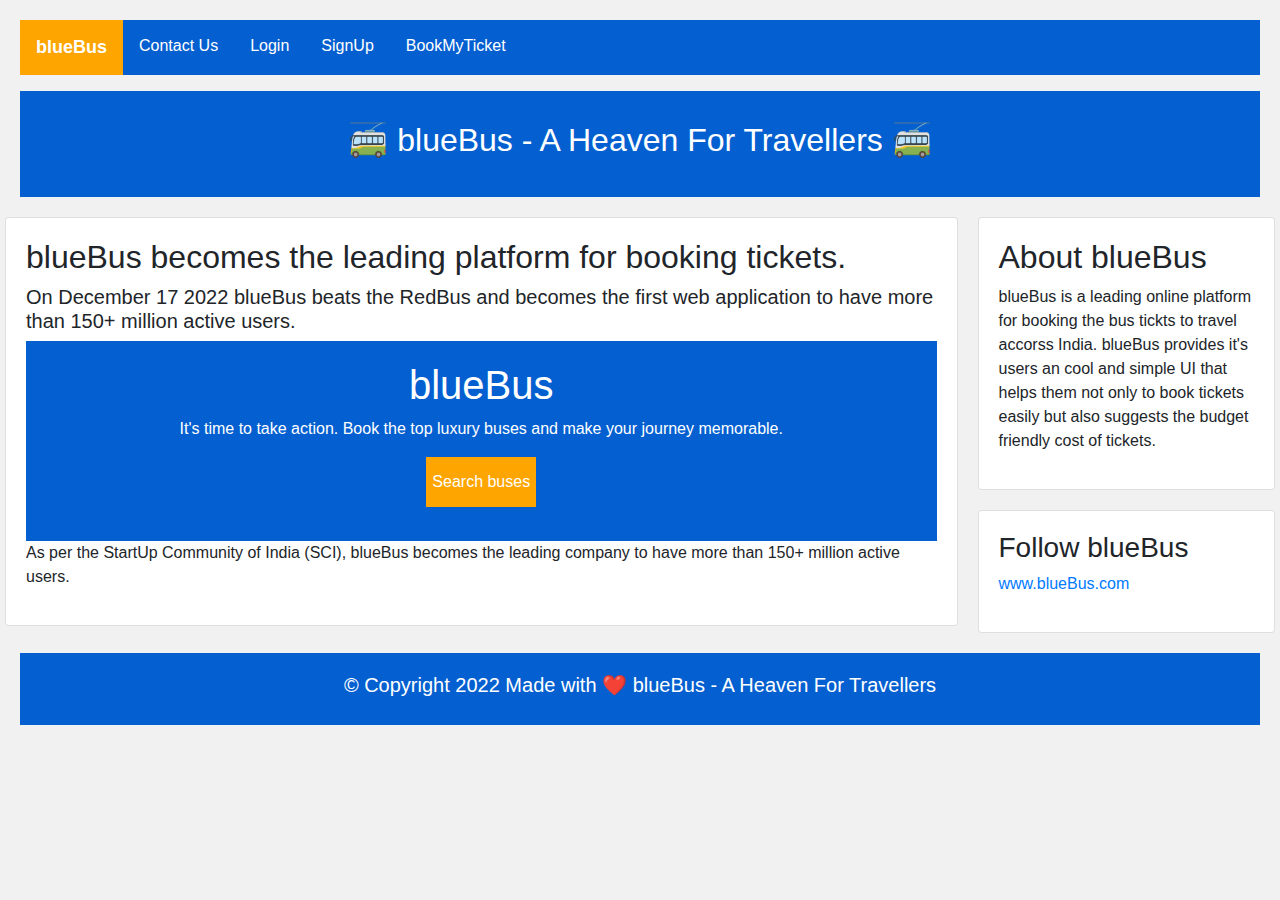
<file: index.html>
<!DOCTYPE html>
<html lang="en">

<head>
  <meta charset="UTF-8">
  <meta http-equiv="X-UA-Compatible" content="IE=edge">
  <meta name="viewport" content="width=device-width, initial-scale=1.0">
  <title>blueBus - A Heaven For Travellers</title>

  <!-- favicon -->


  <link rel="stylesheet" href="styles.css">
  <script src="index.js"></script>

  <!-- Link for Font Awesome Icon Classes -->
  <link rel="stylesheet" href="https://cdnjs.cloudflare.com/ajax/libs/font-awesome/4.6.3/css/font-awesome.min.css">

  <!-- Bootstrap Link -->
  <link href="//maxcdn.bootstrapcdn.com/bootstrap/4.1.1/css/bootstrap.min.css" rel="stylesheet" id="bootstrap-css">
  <script src="//maxcdn.bootstrapcdn.com/bootstrap/4.1.1/js/bootstrap.min.js"></script>
  <script src="//cdnjs.cloudflare.com/ajax/libs/jquery/3.2.1/jquery.min.js"></script>

  <style>
    * {
      box-sizing: border-box;
    }

    input[type=text],
    select,
    textarea {
      width: 100%;
      padding: 12px;
      border: 1px solid #ccc;
      border-radius: 4px;
      resize: vertical;
    }

    label {
      padding: 12px 12px 12px 0;
      display: inline-block;
    }

    input[type=submit] {
      background-color: #FFA500;
      color: white;
      padding: 12px 20px;
      border: none;
      border-radius: 4px;
      cursor: pointer;
      float: right;

    }

    input[type=submit]:hover {
      background-color: #FFA500;
    }

    .container {
      border-radius: 5px;
      background-color: rgb(4, 95, 208);
      padding: 20px;
    }

    .col-25 {
      float: left;
      width: 25%;
      margin-top: 6px;
      color: white;
      padding-left: 20px;
    }

    .col-75 {
      float: left;
      width: 75%;
      margin-top: 6px;
      padding-right: 20px;
    }

    /* Clear floats after the columns */
    .row:after {
      content: "";
      display: table;
      clear: both;
    }

    /* Responsive layout - when the screen is less than 600px wide, make the two columns stack on top of each other instead of next to each other */
    @media screen and (max-width: 600px) {

      .col-25,
      .col-75,
      .SearchButton {
        width: 100%;
        margin-top: 0;
      }
    }

    * {
      box-sizing: border-box;
    }

    body {
      font-family: Arial;
      padding: 20px;
      background: #f1f1f1;
    }

    /* Header/Blog Title */
    .header {
      padding: 30px;
      font-size: 40px;
      text-align: center;
      background: rgb(4, 95, 208);
      color: white;
    }

    /* Create two unequal columns that floats next to each other */
    /* Left column */
    .leftcolumn {
      float: left;
      width: 75%;
    }

    /* Right column */
    .rightcolumn {
      float: left;
      width: 25%;
      padding-left: 20px;
    }

    /* Fake image */
    .hero-image {
      background-color: rgb(4, 95, 208);
      width: 100%;
      padding: 20px;
      text-align: center;
    }

    .hero-text {
      color: white;
      
    }

    /* Add a card effect for articles */
    .card {
      background-color: white;
      padding: 20px;
      margin-top: 20px;
    }

    /* Clear floats after the columns */
    .row:after {
      content: "";
      display: table;
      clear: both;
    }

    /* Footer */
    .footer {
      padding: 20px;
      text-align: center;
      background: rgb(4, 95, 208);
      margin-top: 20px;
      color: white;
    }

    /* Responsive layout - when the screen is less than 800px wide, make the two columns stack on top of each other instead of next to each other */
    @media screen and (max-width: 800px) {

      .leftcolumn,
      .rightcolumn {
        width: 100%;
        padding: 0;
      }
    }
  </style>

</head>

<body class="body">

  <!-- Navigation Bar  -->
  <div class="navigationbar">
    <ul>
      <li><a class="active" href="#home"><strong>blueBus</strong></a></li>
      <li><a href="contactUs.html" target="_blank">Contact Us</a></li>
      <li><a href="index.php" target="_blank">Login</a></li>
      <li><a href="register.html" target="_blank">SignUp</a></li>
      <li><a href="ticketbooking.html" target="_blank">BookMyTicket</a></li>
    </ul>
  </div>

  <div class="header">
    <h2>🚎 blueBus - A Heaven For Travellers 🚎</h2>
  </div>

  <div class="row">
    <div class="leftcolumn">
      <div class="card">
        <h2>blueBus becomes the leading platform for booking tickets.</h2>
        <h5>On December 17 2022 blueBus beats the RedBus and becomes the first web application to have more than 150+
          million active users.</h5>
        <div class="hero-image" style="height:200px;">
          <div class="hero-text">
            <h1>blueBus</h1>
            <p>It's time to take action. Book the top luxury buses and make your journey memorable.</p>
            <button onclick="window.open('searchBus.php', '_blank')">
              Search buses
            </button>
          </div>
        </div>
        <p>As per the StartUp Community of India (SCI), blueBus becomes the leading company to have more than 150+
          million active users.</p>
      </div>
    </div>
    <div class="rightcolumn">
      <div class="card">
        <h2>About blueBus</h2>
        <p>blueBus is a leading online platform for booking the bus tickts to travel accorss India. blueBus provides
          it's users an cool and simple UI that helps them not only to book tickets easily but also suggests the budget
          friendly cost of tickets.</p>
      </div>
      <div class="card">
        <h3>Follow blueBus</h3>
        <p><a href="url">www.blueBus.com</a></p>
      </div>
    </div>
  </div>

  <div class="footer">
    <h5>&copy; Copyright 2022 Made with ❤️ blueBus - A Heaven For Travellers</h5>
  </div>

</body>

</html>
</file>
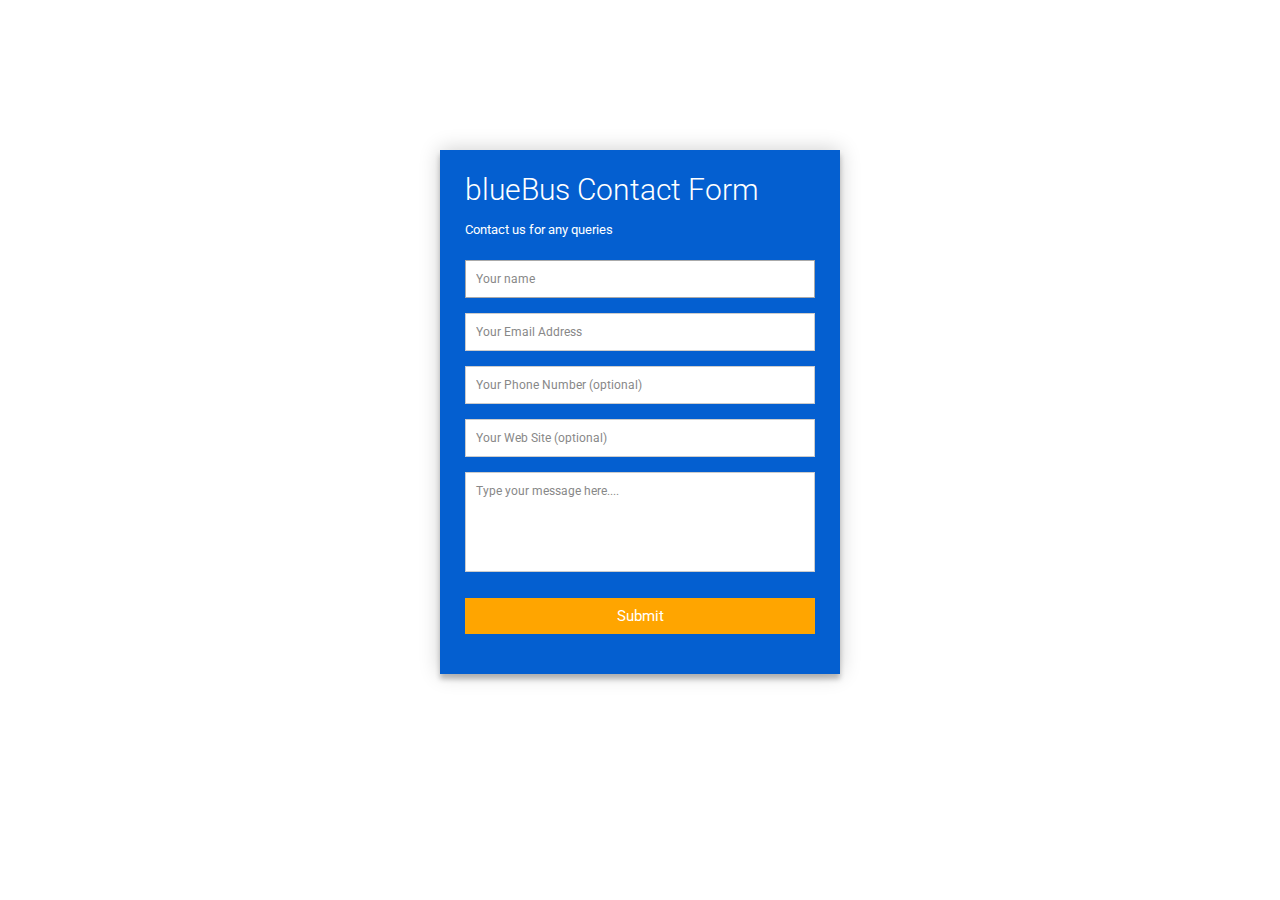
<file: contactUs.html>
<!DOCTYPE html>
<html>

<head>
    <meta name="viewport" content="width=device-width, initial-scale=1">
    <link rel="stylesheet" href="contactus.css">
</head>

<body>

    <div class="container">
        <form id="contact" action="" method="post">
            <h3>blueBus Contact Form</h3>
            <h4>Contact us for any queries</h4>
            <fieldset>
                <input placeholder="Your name" type="text" tabindex="1" required autofocus>
            </fieldset>
            <fieldset>
                <input placeholder="Your Email Address" type="email" tabindex="2" required>
            </fieldset>
            <fieldset>
                <input placeholder="Your Phone Number (optional)" type="tel" tabindex="3" required>
            </fieldset>
            <fieldset>
                <input placeholder="Your Web Site (optional)" type="url" tabindex="4" required>
            </fieldset>
            <fieldset>
                <textarea placeholder="Type your message here...." tabindex="5" required></textarea>
            </fieldset>
            <fieldset>
                <button name="submit" type="submit" id="contact-submit" data-submit="...Sending">Submit</button>
            </fieldset>
        </form>
    </div>

    <!-- footer  -->
    <!-- <footer>
        <p>Copyright &copy; 2022 blueBus - A Heaven For Travellers!!</p>
    </footer> -->

</body>

</html>
</file>
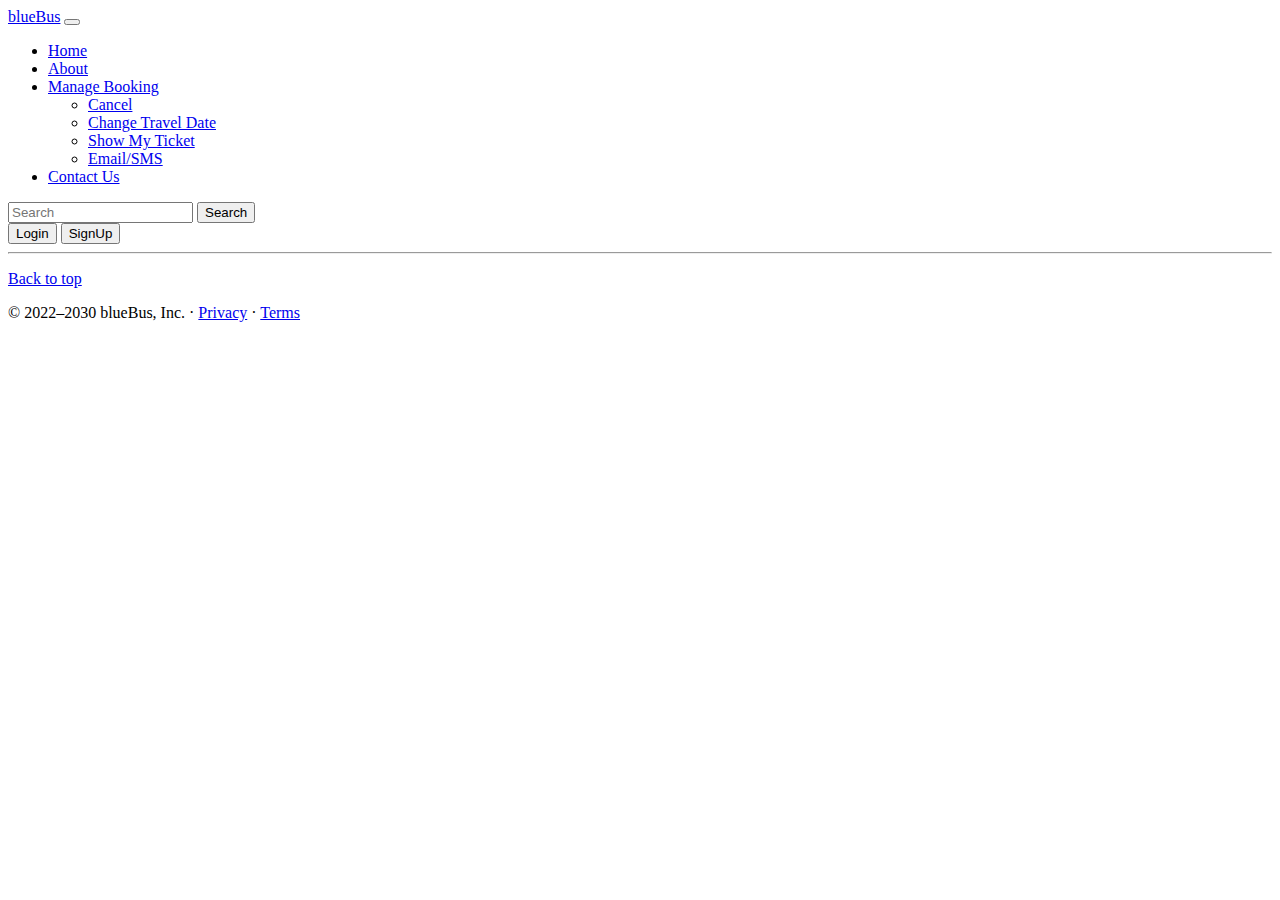
<file: FrontEnd/about.html>
<!doctype html>
<html lang="en">

<head>
    <meta charset="utf-8">
    <meta name="viewport" content="width=device-width, initial-scale=1">
    <title>blueBus - Heaven For Travellers</title>

    <link href="https://cdn.jsdelivr.net/npm/bootstrap@5.2.2/dist/css/bootstrap.min.css" rel="stylesheet"
        integrity="sha384-Zenh87qX5JnK2Jl0vWa8Ck2rdkQ2Bzep5IDxbcnCeuOxjzrPF/et3URy9Bv1WTRi" crossorigin="anonymous">

    <script src="https://cdn.jsdelivr.net/npm/@popperjs/core@2.11.6/dist/umd/popper.min.js"
        integrity="sha384-oBqDVmMz9ATKxIep9tiCxS/Z9fNfEXiDAYTujMAeBAsjFuCZSmKbSSUnQlmh/jp3"
        crossorigin="anonymous"></script>
    <script src="https://cdn.jsdelivr.net/npm/bootstrap@5.2.2/dist/js/bootstrap.min.js"
        integrity="sha384-IDwe1+LCz02ROU9k972gdyvl+AESN10+x7tBKgc9I5HFtuNz0wWnPclzo6p9vxnk"
        crossorigin="anonymous"></script>
</head>

<body>
    <!-- Navigation Bar -->
    <nav class="navbar navbar-expand-lg navbar-dark bg-primary">
        <div class="container-fluid">
            <a class="navbar-brand" href="#">blueBus</a>
            <button class="navbar-toggler" type="button" data-bs-toggle="collapse"
                data-bs-target="#navbarSupportedContent" aria-controls="navbarSupportedContent" aria-expanded="false"
                aria-label="Toggle navigation">
                <span class="navbar-toggler-icon"></span>
            </button>
            <div class="collapse navbar-collapse" id="navbarSupportedContent">
                <ul class="navbar-nav me-auto mb-2 mb-lg-0">
                    <li class="nav-item">
                        <a class="nav-link active" aria-current="page" href="./index.html">Home</a>
                    </li>
                    <li class="nav-item">
                        <a class="nav-link" href="/FrontEnd/about.html">About</a>
                    </li>
                    <li class="nav-item dropdown">
                        <a class="nav-link dropdown-toggle" href="#" role="button" data-bs-toggle="dropdown"
                            aria-expanded="false">
                            Manage Booking
                        </a>
                        <ul class="dropdown-menu">
                            <li><a class="dropdown-item" href="#">Cancel</a></li>
                            <li><a class="dropdown-item" href="#">Change Travel Date</a></li>
                            <li><a class="dropdown-item" href="#">Show My Ticket</a></li>
                            <li><a class="dropdown-item" href="#">Email/SMS</a></li>
                        </ul>
                    <li class="nav-item">
                        <a class="nav-link" href="/FrontEnd/contact.html">Contact Us</a>
                    </li>
                    </li>
                </ul>
                <form class="d-flex" role="search">
                    <input class="form-control me-2" type="search" placeholder="Search" aria-label="Search">
                    <button class="btn btn-outline-light" type="submit">Search</button>
                </form>
                <div class="mx-2">
                    <button class="btn btn-danger" data-bs-toggle="modal" data-bs-target="#LoginModal">Login</button>
                    <button class="btn btn-danger" data-bs-toggle="modal" data-bs-target="#SignUpModal">SignUp</button>
                </div>
            </div>
        </div>
    </nav>

    <!-- Footer -->
    <hr>
    <footer class="container">
        <p class="float-end"><a href="#">Back to top</a></p>
        <p>© 2022–2030 blueBus, Inc. · <a href="#">Privacy</a> · <a href="#">Terms</a></p>
    </footer>
</body>

</html>
</file>
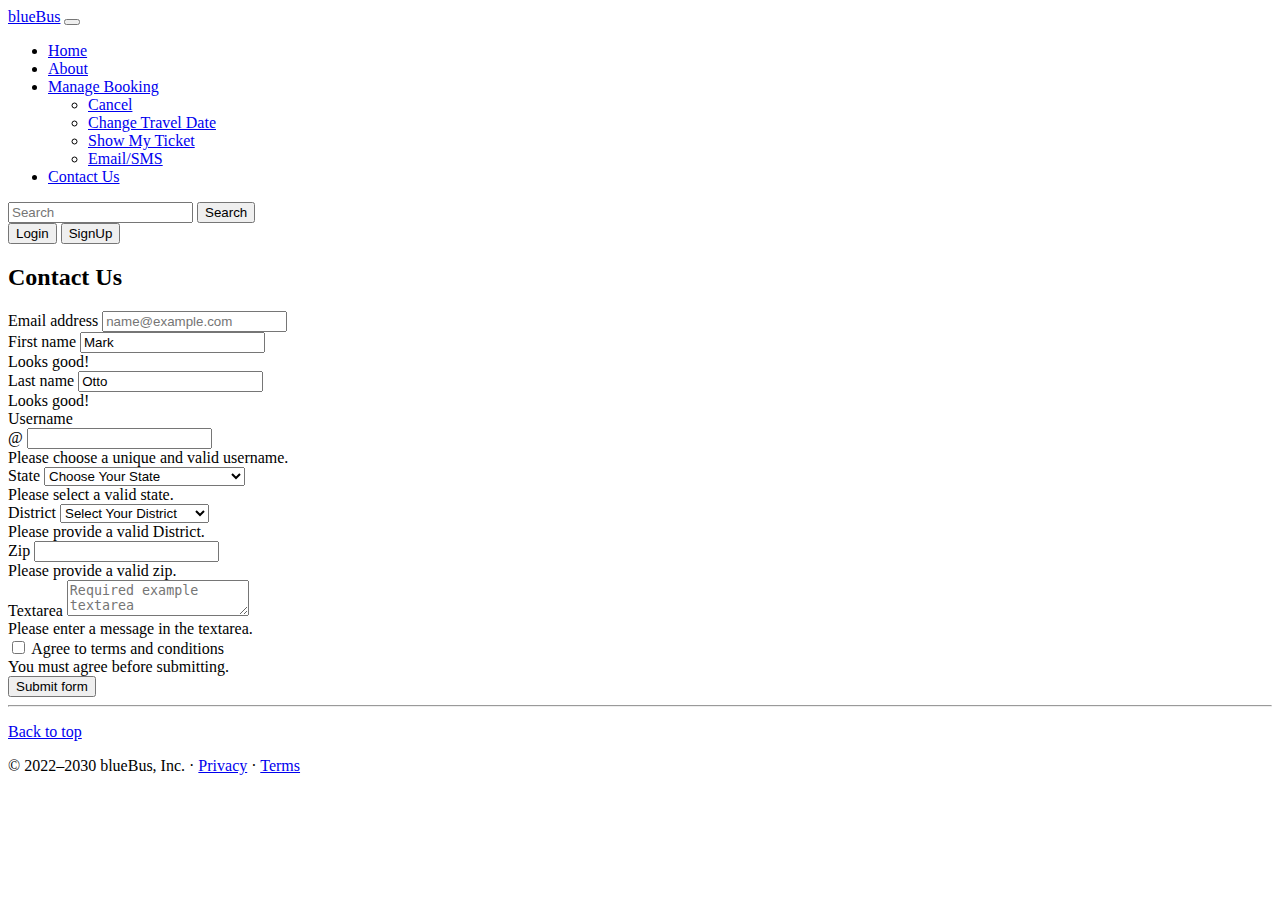
<file: FrontEnd/contact.html>
<!doctype html>
<html lang="en">

<head>
    <meta charset="utf-8">
    <meta name="viewport" content="width=device-width, initial-scale=1">
    <title>blueBus - Heaven For Travellers</title>

    <link href="https://cdn.jsdelivr.net/npm/bootstrap@5.2.2/dist/css/bootstrap.min.css" rel="stylesheet"
        integrity="sha384-Zenh87qX5JnK2Jl0vWa8Ck2rdkQ2Bzep5IDxbcnCeuOxjzrPF/et3URy9Bv1WTRi" crossorigin="anonymous">

    <script src="https://cdn.jsdelivr.net/npm/@popperjs/core@2.11.6/dist/umd/popper.min.js"
        integrity="sha384-oBqDVmMz9ATKxIep9tiCxS/Z9fNfEXiDAYTujMAeBAsjFuCZSmKbSSUnQlmh/jp3"
        crossorigin="anonymous"></script>
    <script src="https://cdn.jsdelivr.net/npm/bootstrap@5.2.2/dist/js/bootstrap.min.js"
        integrity="sha384-IDwe1+LCz02ROU9k972gdyvl+AESN10+x7tBKgc9I5HFtuNz0wWnPclzo6p9vxnk"
        crossorigin="anonymous"></script>
</head>

<body>
    <!-- Navigation Bar -->
    <nav class="navbar navbar-expand-lg navbar-dark bg-primary">
        <div class="container-fluid">
            <a class="navbar-brand" href="#">blueBus</a>
            <button class="navbar-toggler" type="button" data-bs-toggle="collapse"
                data-bs-target="#navbarSupportedContent" aria-controls="navbarSupportedContent" aria-expanded="false"
                aria-label="Toggle navigation">
                <span class="navbar-toggler-icon"></span>
            </button>
            <div class="collapse navbar-collapse" id="navbarSupportedContent">
                <ul class="navbar-nav me-auto mb-2 mb-lg-0">
                    <li class="nav-item">
                        <a class="nav-link active" aria-current="page" href="/">Home</a>
                    </li>
                    <li class="nav-item">
                        <a class="nav-link" href="/FrontEnd/about.html">About</a>
                    </li>
                    <li class="nav-item dropdown">
                        <a class="nav-link dropdown-toggle" href="#" role="button" data-bs-toggle="dropdown"
                            aria-expanded="false">
                            Manage Booking
                        </a>
                        <ul class="dropdown-menu">
                            <li><a class="dropdown-item" href="#">Cancel</a></li>
                            <li><a class="dropdown-item" href="#">Change Travel Date</a></li>
                            <li><a class="dropdown-item" href="#">Show My Ticket</a></li>
                            <li><a class="dropdown-item" href="#">Email/SMS</a></li>
                        </ul>
                    <li class="nav-item">
                        <a class="nav-link" href="/FrontEnd/contact.html">Contact Us</a>
                    </li>
                    </li>
                </ul>
                <form class="d-flex" role="search">
                    <input class="form-control me-2" type="search" placeholder="Search" aria-label="Search">
                    <button class="btn btn-outline-light" type="submit">Search</button>
                </form>
                <div class="mx-2">
                    <button class="btn btn-danger" data-bs-toggle="modal" data-bs-target="#LoginModal">Login</button>
                    <button class="btn btn-danger" data-bs-toggle="modal" data-bs-target="#SignUpModal">SignUp</button>
                </div>
            </div>
        </div>
    </nav>
    <!-- Contact Us -->
    <div class="container contactUs">
        <h2>Contact Us</h2>

        <form class="row g-3 needs-validation" novalidate>
            <div class="mb-3">
                <label for="exampleFormControlInput1" class="form-label">Email address</label>
                <input type="email" class="form-control" id="exampleFormControlInput1" placeholder="name@example.com">
            </div>
            <div class="col-md-4 position-relative">
                <label for="validationTooltip01" class="form-label">First name</label>
                <input type="text" class="form-control" id="validationTooltip01" value="Mark" required>
                <div class="valid-tooltip">
                    Looks good!
                </div>
            </div>
            <div class="col-md-4 position-relative">
                <label for="validationTooltip02" class="form-label">Last name</label>
                <input type="text" class="form-control" id="validationTooltip02" value="Otto" required>
                <div class="valid-tooltip">
                    Looks good!
                </div>
            </div>
            <div class="col-md-4 position-relative">
                <label for="validationTooltipUsername" class="form-label">Username</label>
                <div class="input-group has-validation">
                    <span class="input-group-text" id="validationTooltipUsernamePrepend">@</span>
                    <input type="text" class="form-control" id="validationTooltipUsername"
                        aria-describedby="validationTooltipUsernamePrepend" required>
                    <div class="invalid-tooltip">
                        Please choose a unique and valid username.
                    </div>
                </div>
            </div>
            <div class="col-md-3 position-relative">
                <label for="validationTooltip04" class="form-label">State</label>
                <select class="form-select" id="validationTooltip04" required>
                    <option selected disabled value="">Choose Your State</option>
                    <option>
                    <option value=”Andaman and Nicobar Islands”>Andaman and Nicobar Islands</option>
                    <option value=”Andhra Pradesh”>Andhra Pradesh</option>
                    <option value=”Arunachal Pradesh”>Arunachal Pradesh</option>
                    <option value=”Assam”>Assam</option>
                    <option value=”Bihar”>Bihar</option>
                    <option value=”Chandigarh”>Chandigarh</option>
                    <option value=”Chhattisgarh”>Chhattisgarh</option>
                    <option value=”Dadra and Nagar Haveli”>Dadra and Nagar Haveli</option>
                    <option value=”Daman and Diu”>Daman and Diu</option>
                    <option value=”Delhi”>Delhi</option>
                    <option value=”Goa”>Goa</option>
                    <option value=”Gujarat”>Gujarat</option>
                    <option value=”Haryana”>Haryana</option>
                    <option value=”Himachal Pradesh”>Himachal Pradesh</option>
                    <option value=”Jammu and Kashmir”>Jammu and Kashmir</option>
                    <option value=”Jharkhand”>Jharkhand</option>
                    <option value=”Karnataka”>Karnataka</option>
                    <option value=”Kerala”>Kerala</option>
                    <option value=”Lakshadweep”>Lakshadweep</option>
                    <option value=”Madhya Pradesh”>Madhya Pradesh</option>
                    <option value=”Maharashtra”>Maharashtra</option>
                    <option value=”Manipur”>Manipur</option>
                    <option value=”Meghalaya”>Meghalaya</option>
                    <option value=”Mizoram”>Mizoram</option>
                    <option value=”Nagaland”>Nagaland</option>
                    <option value=”Orissa”>Orissa</option>
                    <option value=”Pondicherry”>Pondicherry</option>
                    <option value=”Punjab”>Punjab</option>
                    <option value=”Rajasthan”>Rajasthan</option>
                    <option value=”Sikkim”>Sikkim</option>
                    <option value=”Tamil Nadu”>Tamil Nadu</option>
                    <option value=”Tripura”>Tripura</option>
                    <option value=”Uttaranchal”>Uttaranchal</option>
                    <option value=”Uttar Pradesh”>Uttar Pradesh</option>
                    <option value=”West Bengal”>West Bengal</option>></option>
                </select>
                <div class="invalid-tooltip">
                    Please select a valid state.
                </div>
            </div>
            <div class="col-md-6 position-relative">
                <label for="validationTooltip03" class="form-label">District</label>
                <select class="form-select" id="validationTooltip03" required>
                    <option value="">Select Your District</option>
                    <option value="Afzalpur">Afzalpur</option>
                    <option value="Ajjampur">Ajjampur</option>
                    <option value="Aland">Aland</option>
                    <option value="Alnavar">Alnavar</option>
                    <option value="Alur">Alur</option>
                    <option value="Anekal">Anekal</option>
                    <option value="Ankola">Ankola</option>
                    <option value="Annigeri">Annigeri</option>
                    <option value="Arkalgud">Arkalgud</option>
                    <option value="Arsikere">Arsikere</option>
                    <option value="Athni">Athni</option>
                    <option value="Aurad">Aurad</option>
                    <option value="Badami">Badami</option>
                    <option value="Bagalkot">Bagalkot</option>
                    <option value="Bagepalli">Bagepalli</option>
                    <option value="Bail-Hongal">Bail-Hongal</option>
                    <option value="Ballari">Ballari</option>
                    <option value="Banavar">Banavar</option>
                    <option value="Bangalore Rural">Bangalore Rural</option>
                    <option value="Bangalore Urban">Bangalore Urban</option>
                    <option value="Bangarapet">Bangarapet</option>
                    <option value="Bannur">Bannur</option>
                    <option value="Bantval">Bantval</option>
                    <option value="Basavakalyan">Basavakalyan</option>
                    <option value="Basavana Bagevadi">Basavana Bagevadi</option>
                    <option value="Belgaum">Belgaum</option>
                    <option value="Bellary">Bellary</option>
                    <option value="Belluru">Belluru</option>
                    <option value="Beltangadi">Beltangadi</option>
                    <option value="Belur">Belur</option>
                    <option value="Bengaluru">Bengaluru</option>
                    <option value="Bhadravati">Bhadravati</option>
                    <option value="Bhalki">Bhalki</option>
                    <option value="Bhatkal">Bhatkal</option>
                    <option value="Bidar">Bidar</option>
                    <option value="Bijapur">Bijapur</option>
                    <option value="Bilgi">Bilgi</option>
                    <option value="Birur">Birur</option>
                    <option value="Byadgi">Byadgi</option>
                    <option value="Byndoor">Byndoor</option>
                    <option value="Canacona">Canacona</option>
                    <option value="Challakere">Challakere</option>
                    <option value="Chamrajnagar">Chamrajnagar</option>
                    <option value="Channagiri">Channagiri</option>
                    <option value="Channapatna">Channapatna</option>
                    <option value="Channarayapatna">Channarayapatna</option>
                    <option value="Chik Ballapur">Chik Ballapur</option>
                    <option value="Chikkaballapur">Chikkaballapur</option>
                    <option value="Chikmagalur">Chikmagalur</option>
                    <option value="Chiknayakanhalli">Chiknayakanhalli</option>
                    <option value="Chikodi">Chikodi</option>
                    <option value="Chincholi">Chincholi</option>
                    <option value="Chintamani">Chintamani</option>
                    <option value="Chitapur">Chitapur</option>
                    <option value="Chitradurga">Chitradurga</option>
                    <option value="Closepet">Closepet</option>
                    <option value="Coondapoor">Coondapoor</option>
                    <option value="Dakshina Kannada">Dakshina Kannada</option>
                    <option value="Dandeli">Dandeli</option>
                    <option value="Davanagere">Davanagere</option>
                    <option value="Devanhalli">Devanhalli</option>
                    <option value="Dharwad">Dharwad</option>
                    <option value="Dod Ballapur">Dod Ballapur</option>
                    <option value="French Rocks">French Rocks</option>
                    <option value="Gadag">Gadag</option>
                    <option value="Gadag-Betageri">Gadag-Betageri</option>
                    <option value="Gajendragarh">Gajendragarh</option>
                    <option value="Gangawati">Gangawati</option>
                    <option value="Gangolli">Gangolli</option>
                    <option value="Gokak">Gokak</option>
                    <option value="Gokarna">Gokarna</option>
                    <option value="Goribidnur">Goribidnur</option>
                    <option value="Gorur">Gorur</option>
                    <option value="Gubbi">Gubbi</option>
                    <option value="Gudibanda">Gudibanda</option>
                    <option value="Gulbarga">Gulbarga</option>
                    <option value="Guledagudda">Guledagudda</option>
                    <option value="Gundlupēt">Gundlupēt</option>
                    <option value="Gurmatkal">Gurmatkal</option>
                    <option value="Hadagalli">Hadagalli</option>
                    <option value="Haliyal">Haliyal</option>
                    <option value="Hampi">Hampi</option>
                    <option value="Hangal">Hangal</option>
                    <option value="Harihar">Harihar</option>
                    <option value="Harpanahalli">Harpanahalli</option>
                    <option value="Hassan">Hassan</option>
                    <option value="Haveri">Haveri</option>
                    <option value="Heggadadevankote">Heggadadevankote</option>
                    <option value="Hirekerur">Hirekerur</option>
                    <option value="Hiriyur">Hiriyur</option>
                    <option value="Holalkere">Holalkere</option>
                    <option value="Hole Narsipur">Hole Narsipur</option>
                    <option value="Homnabad">Homnabad</option>
                    <option value="Honavar">Honavar</option>
                    <option value="Honnali">Honnali</option>
                    <option value="Hosanagara">Hosanagara</option>
                    <option value="Hosangadi">Hosangadi</option>
                    <option value="Hosdurga">Hosdurga</option>
                    <option value="Hoskote">Hoskote</option>
                    <option value="Hospet">Hospet</option>
                    <option value="Hubli">Hubli</option>
                    <option value="Hukeri">Hukeri</option>
                    <option value="Hungund">Hungund</option>
                    <option value="Hunsur">Hunsur</option>
                    <option value="Ilkal">Ilkal</option>
                    <option value="Indi">Indi</option>
                    <option value="Jagalur">Jagalur</option>
                    <option value="Jamkhandi">Jamkhandi</option>
                    <option value="Jevargi">Jevargi</option>
                    <option value="Kadur">Kadur</option>
                    <option value="Kalghatgi">Kalghatgi</option>
                    <option value="Kampli">Kampli</option>
                    <option value="Kankanhalli">Kankanhalli</option>
                    <option value="Karkala">Karkala</option>
                    <option value="Karwar">Karwar</option>
                    <option value="Kavalur">Kavalur</option>
                    <option value="Kerur">Kerur</option>
                    <option value="Khanapur">Khanapur</option>
                    <option value="Kodagu">Kodagu</option>
                    <option value="Kodigenahalli">Kodigenahalli</option>
                    <option value="Kodlipet">Kodlipet</option>
                    <option value="Kolar">Kolar</option>
                    <option value="Kollegal">Kollegal</option>
                    <option value="Konanur">Konanur</option>
                    <option value="Konnur">Konnur</option>
                    <option value="Koppa">Koppa</option>
                    <option value="Koppal">Koppal</option>
                    <option value="Koratagere">Koratagere</option>
                    <option value="Kotturu">Kotturu</option>
                    <option value="Krishnarajpet">Krishnarajpet</option>
                    <option value="Kudachi">Kudachi</option>
                    <option value="Kudligi">Kudligi</option>
                    <option value="Kumsi">Kumsi</option>
                    <option value="Kumta">Kumta</option>
                    <option value="Kundgol">Kundgol</option>
                    <option value="Kunigal">Kunigal</option>
                    <option value="Kurgunta">Kurgunta</option>
                    <option value="Kushalnagar">Kushalnagar</option>
                    <option value="Kushtagi">Kushtagi</option>
                    <option value="Lakshmeshwar">Lakshmeshwar</option>
                    <option value="Lingsugur">Lingsugur</option>
                    <option value="Londa">Londa</option>
                    <option value="Maddagiri">Maddagiri</option>
                    <option value="Maddur">Maddur</option>
                    <option value="Madikeri">Madikeri</option>
                    <option value="Magadi">Magadi</option>
                    <option value="Mahalingpur">Mahalingpur</option>
                    <option value="Malavalli">Malavalli</option>
                    <option value="Malpe">Malpe</option>
                    <option value="Malur">Malur</option>
                    <option value="Mandya">Mandya</option>
                    <option value="Mangalore">Mangalore</option>
                    <option value="Manipal">Manipal</option>
                    <option value="Manvi">Manvi</option>
                    <option value="Mayakonda">Mayakonda</option>
                    <option value="Melukote">Melukote</option>
                    <option value="Mudbidri">Mudbidri</option>
                    <option value="Muddebihal">Muddebihal</option>
                    <option value="Mudgal">Mudgal</option>
                    <option value="Mudgere">Mudgere</option>
                    <option value="Mudhol">Mudhol</option>
                    <option value="Mulbagal">Mulbagal</option>
                    <option value="Mulgund">Mulgund</option>
                    <option value="Mulki">Mulki</option>
                    <option value="Mundargi">Mundargi</option>
                    <option value="Mundgod">Mundgod</option>
                    <option value="Munirabad">Munirabad</option>
                    <option value="Murudeshwara">Murudeshwara</option>
                    <option value="Mysore">Mysore</option>
                    <option value="Nagamangala">Nagamangala</option>
                    <option value="Nanjangud">Nanjangud</option>
                    <option value="Narasimharajapura">Narasimharajapura</option>
                    <option value="Naregal">Naregal</option>
                    <option value="Nargund">Nargund</option>
                    <option value="Navalgund">Navalgund</option>
                    <option value="Nelamangala">Nelamangala</option>
                    <option value="Nyamti">Nyamti</option>
                    <option value="Pangala">Pangala</option>
                    <option value="Pavugada">Pavugada</option>
                    <option value="Piriyapatna">Piriyapatna</option>
                    <option value="Ponnampet">Ponnampet</option>
                    <option value="Puttur">Puttur</option>
                    <option value="Rabkavi">Rabkavi</option>
                    <option value="Raichur">Raichur</option>
                    <option value="Ramanagara">Ramanagara</option>
                    <option value="Ranibennur">Ranibennur</option>
                    <option value="Raybag">Raybag</option>
                    <option value="Robertsonpet">Robertsonpet</option>
                    <option value="Ron">Ron</option>
                    <option value="Sadalgi">Sadalgi</option>
                    <option value="Sagar">Sagar</option>
                    <option value="Sakleshpur">Sakleshpur</option>
                    <option value="Sandur">Sandur</option>
                    <option value="Sanivarsante">Sanivarsante</option>
                    <option value="Sankeshwar">Sankeshwar</option>
                    <option value="Sargur">Sargur</option>
                    <option value="Saundatti">Saundatti</option>
                    <option value="Savanur">Savanur</option>
                    <option value="Seram">Seram</option>
                    <option value="Shahabad">Shahabad</option>
                    <option value="Shahpur">Shahpur</option>
                    <option value="Shiggaon">Shiggaon</option>
                    <option value="Shikarpur">Shikarpur</option>
                    <option value="Shimoga">Shimoga</option>
                    <option value="Shirhatti">Shirhatti</option>
                    <option value="Shorapur">Shorapur</option>
                    <option value="Shrirangapattana">Shrirangapattana</option>
                    <option value="Siddapur">Siddapur</option>
                    <option value="Sidlaghatta">Sidlaghatta</option>
                    <option value="Sindgi">Sindgi</option>
                    <option value="Sindhnur">Sindhnur</option>
                    <option value="Sira">Sira</option>
                    <option value="Sirsi">Sirsi</option>
                    <option value="Siruguppa">Siruguppa</option>
                    <option value="Someshwar">Someshwar</option>
                    <option value="Somvarpet">Somvarpet</option>
                    <option value="Sorab">Sorab</option>
                    <option value="Sravana Belgola">Sravana Belgola</option>
                    <option value="Sringeri">Sringeri</option>
                    <option value="Srinivaspur">Srinivaspur</option>
                    <option value="Sulya">Sulya</option>
                    <option value="Suntikoppa">Suntikoppa</option>
                    <option value="Talikota">Talikota</option>
                    <option value="Tarikere">Tarikere</option>
                    <option value="Tekkalakote">Tekkalakote</option>
                    <option value="Terdal">Terdal</option>
                    <option value="Tiptur">Tiptur</option>
                    <option value="Tirthahalli">Tirthahalli</option>
                    <option value="Tirumakudal Narsipur">Tirumakudal Narsipur</option>
                    <option value="Tumkur">Tumkur</option>
                    <option value="Turuvekere">Turuvekere</option>
                    <option value="Udupi">Udupi</option>
                    <option value="Ullal">Ullal</option>
                    <option value="Uttar Kannada">Uttar Kannada</option>
                    <option value="Vadigenhalli">Vadigenhalli</option>
                    <option value="Virarajendrapet">Virarajendrapet</option>
                    <option value="Wadi">Wadi</option>
                    <option value="Yadgir">Yadgir</option>
                    <option value="Yelahanka">Yelahanka</option>
                    <option value="Yelandur">Yelandur</option>
                    <option value="Yelbarga">Yelbarga</option>
                    <option value="Yellapur">Yellapur</option>
                </select>
                <div class="invalid-tooltip">
                    Please provide a valid District.
                </div>
            </div>
            <div class="col-md-3 position-relative">
                <label for="validationTooltip05" class="form-label">Zip</label>
                <input type="text" class="form-control" id="validationTooltip05" required>
                <div class="invalid-tooltip">
                    Please provide a valid zip.
                </div>
            </div>
            <div class="mb-3">
                <label for="validationTextarea" class="form-label">Textarea</label>
                <textarea class="form-control" id="validationTextarea" placeholder="Required example textarea"
                    required></textarea>
                <div class="invalid-feedback">
                    Please enter a message in the textarea.
                </div>
            </div>
            <div class="col-12">
                <div class="form-check">
                    <input class="form-check-input is-invalid" type="checkbox" value="" id="invalidCheck3"
                        aria-describedby="invalidCheck3Feedback" required>
                    <label class="form-check-label" for="invalidCheck3">
                        Agree to terms and conditions
                    </label>
                    <div id="invalidCheck3Feedback" class="invalid-feedback">
                        You must agree before submitting.
                    </div>
                </div>
            </div>
            <div class="col-12">
                <button class="btn btn-primary" type="submit">Submit form</button>
            </div>
        </form>
    </div>

    <!-- Footer -->
    <hr>
    <footer class="container">
        <p class="float-end"><a href="#">Back to top</a></p>
        <p>© 2022–2030 blueBus, Inc. · <a href="#">Privacy</a> · <a href="#">Terms</a></p>
    </footer>
</body>

</html>
</file>
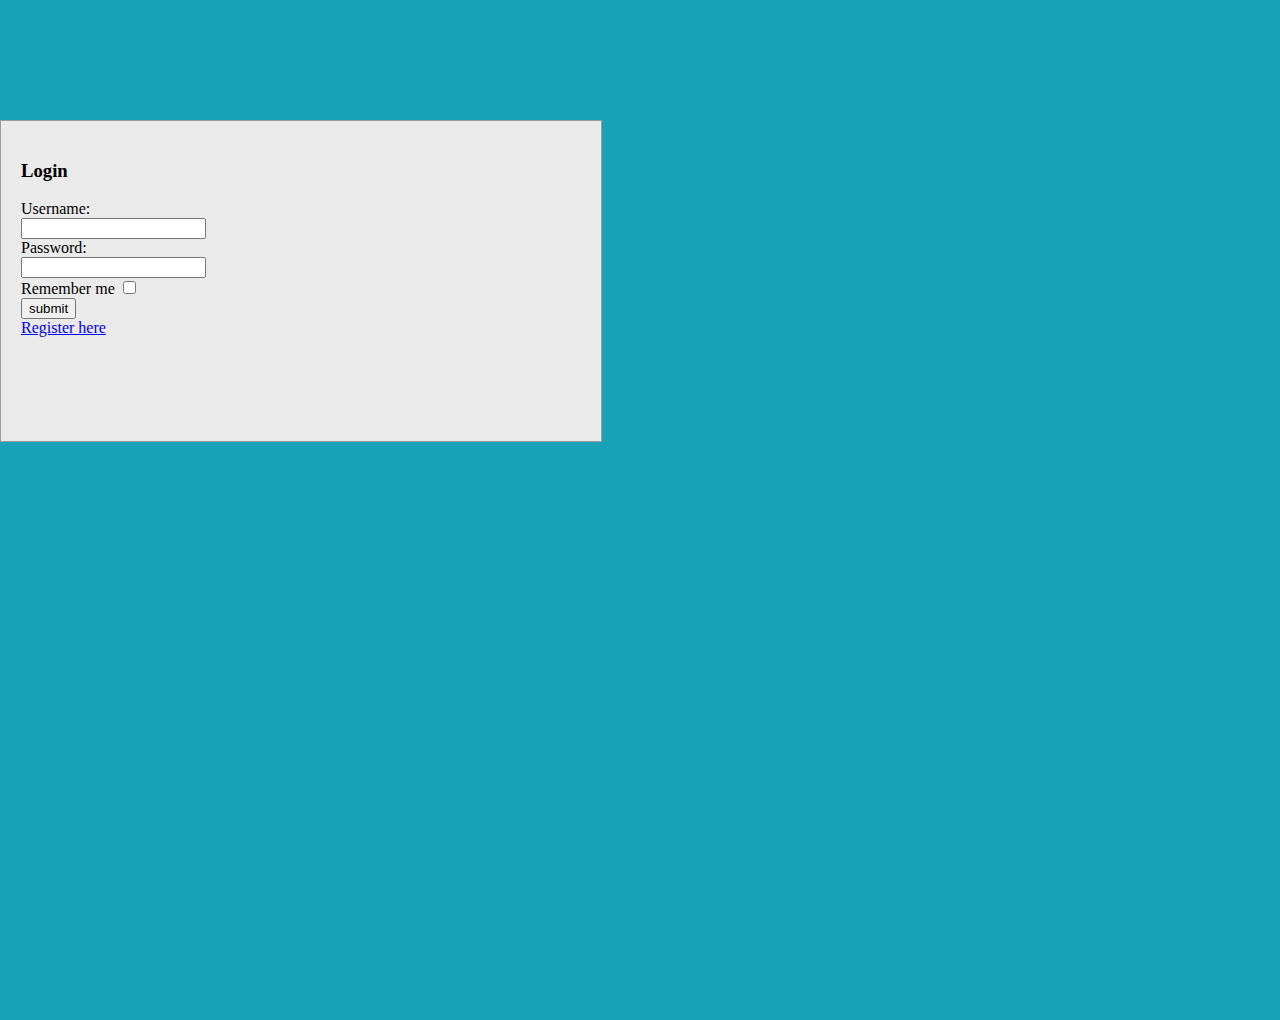
<file: FrontEnd/loginSignup.html>
<!DOCTYPE html>
<html lang="en" dir="ltr">
  <head>
    <meta charset="utf-8">
    <title>LOGIN</title>
    <!-- CSS only -->
<link href="https://cdn.jsdelivr.net/npm/bootstrap@5.2.2/dist/css/bootstrap.min.css" rel="stylesheet" integrity="sha384-Zenh87qX5JnK2Jl0vWa8Ck2rdkQ2Bzep5IDxbcnCeuOxjzrPF/et3URy9Bv1WTRi" crossorigin="anonymous">

<style media="screen">
  body {
  margin: 0;
  padding: 0;
  background-color: #17a2b8;
  height: 100vh;
}
#login .container #login-row #login-column #login-box {
  margin-top: 120px;
  max-width: 600px;
  height: 320px;
  border: 1px solid #9C9C9C;
  background-color: #EAEAEA;
}
#login .container #login-row #login-column #login-box #login-form {
  padding: 20px;
}
#login .container #login-row #login-column #login-box #login-form #register-link {
  margin-top: -85px;
}
.newclass{
position : absolute;
margin-right : 0 ;
}

</style>

  </head>
  <body>
    <div id="login">
      
        <div class="container">
            <div id="login-row" class="row justify-content-center align-items-center">
                <div id="login-column" class="col-md-6">
                    <div id="login-box" class="col-md-12">
                        <form id="login-form" class="form" action="" method="post">
                            <h3 class="text-center text-info">Login</h3>
                            <div class="form-group">
                                <label for="username" class="text-info">Username:</label><br>
                                <input type="text" name="username" id="username" class="form-control">
                            </div>
                            <div class="form-group">
                                <label for="password" class="text-info">Password:</label><br>
                                <input type="text" name="password" id="password" class="form-control">
                            </div>
                            <div class="form-group">
                                <label for="remember-me" class="text-info"><span>Remember me</span> <span><input id="remember-me" name="remember-me" type="checkbox"></span></label><br>
                                <input type="submit" name="submit" class="btn btn-info btn-md" value="submit">
                            </div>
                            <div class = "newclass">
                                <a href="#" class="text-info">Register here</a>
                            </div>
                        </form>
                    </div>
                </div>
            </div>
        </div>
    </div>

</body>
</html>
</file>
<file: styles.css>
ul {
    list-style-type: none;
    margin: 0;
    padding: 0;
    overflow: hidden;
    background-color: rgb(4, 95, 208);
}

body,
html {
    height: 100%;
}

#header{
    height: 156px;
    padding: 0;
    font-size: 14px;
    width:100%;
}

#heading{
	text-align:center;
	font-size:50pt;
	font-family:verdana,arial,sans-serif;
	color:#FFA500;
	padding-top:35pt;
	line-height:normal;
}

li {
    float: left;
}

li a {
    display: block;
    color: white;
    text-align: center;
    padding: 14px 16px;
    text-decoration: none;
}

li a:hover:not(.active) {
    background-color: #FFA500;
}

.active {
    background-color: #FFA500;
    color: white;
    font-size: large;
}

.websiteLink {
    color: white;
}

button {
    height: 50px;
    background: orange;
    border: none;
    color: white;
    font-size: 1.25em;
    font-family: 'Nanum Gothic';
    border-radius: 4px;
    cursor: pointer;
}

button:hover {
    border: 2px solid black;
}

#BusBookingFormBlock {
    position: relative;
    width: 100%;
    padding: 0px 5% 0px 180px;
    box-sizing: border-box;
}

footer {
    position: fixed;
    padding-top: 15px;
    width: 100%;
    left: 0;
    bottom: 0;
    background-color: rgb(4, 95, 208);
    color: white;
    text-align: center;
}
</file>
<file: contactus.css>
@import url(https://fonts.googleapis.com/css?family=Roboto:400,300,600,400italic);

* {
    margin: 0;
    padding: 0;
    box-sizing: border-box;
    -webkit-box-sizing: border-box;
    -moz-box-sizing: border-box;
    -webkit-font-smoothing: antialiased;
    -moz-font-smoothing: antialiased;
    -o-font-smoothing: antialiased;
    /* font-smoothing: antialiased; */
    text-rendering: optimizeLegibility;
}

body {
    font-family: "Roboto", Helvetica, Arial, sans-serif;
    font-weight: 100;
    font-size: 12px;
    line-height: 30px;
    color: #ffffff;
}

.container {
    max-width: 400px;
    width: 100%;
    margin: 0 auto;
    position: relative;
}

#contact input[type="text"],
#contact input[type="email"],
#contact input[type="tel"],
#contact input[type="url"],
#contact textarea,
#contact button[type="submit"] {
    font: 400 12px/16px "Roboto", Helvetica, Arial, sans-serif;
}

#contact {
    background: rgb(4, 95, 208);
    padding: 25px;
    margin: 150px 0;
    box-shadow: 0 0 20px 0 rgba(0, 0, 0, 0.2), 0 5px 5px 0 rgba(0, 0, 0, 0.24);
}

#contact h3 {
    display: block;
    font-size: 30px;
    font-weight: 300;
    margin-bottom: 10px;
}

#contact h4 {
    margin: 5px 0 15px;
    display: block;
    font-size: 13px;
    font-weight: 400;
}

fieldset {
    border: medium none !important;
    margin: 0 0 10px;
    min-width: 100%;
    padding: 0;
    width: 100%;
}

#contact input[type="text"],
#contact input[type="email"],
#contact input[type="tel"],
#contact input[type="url"],
#contact textarea {
    width: 100%;
    border: 1px solid #ccc;
    background: #FFF;
    margin: 0 0 5px;
    padding: 10px;
}

#contact input[type="text"]:hover,
#contact input[type="email"]:hover,
#contact input[type="tel"]:hover,
#contact input[type="url"]:hover,
#contact textarea:hover {
    -webkit-transition: border-color 0.3s ease-in-out;
    -moz-transition: border-color 0.3s ease-in-out;
    transition: border-color 0.3s ease-in-out;
    border: 1px solid #aaa;
}

#contact textarea {
    height: 100px;
    max-width: 100%;
    resize: none;
}

#contact button[type="submit"] {
    cursor: pointer;
    width: 100%;
    border: none;
    background: #FFA500;
    color: #FFF;
    margin: 0 0 5px;
    padding: 10px;
    font-size: 15px;
}

#contact button[type="submit"]:hover {
    background: #FFA500;
    -webkit-transition: background 0.3s ease-in-out;
    -moz-transition: background 0.3s ease-in-out;
    transition: background-color 0.3s ease-in-out;
}

#contact button[type="submit"]:active {
    box-shadow: inset 0 1px 3px rgba(0, 0, 0, 0.5);
}

.copyright {
    text-align: center;
}

#contact input:focus,
#contact textarea:focus {
    outline: 0;
    border: 1px solid #aaa;
}

::-webkit-input-placeholder {
    color: #888;
}

:-moz-placeholder {
    color: #888;
}

::-moz-placeholder {
    color: #888;
}

:-ms-input-placeholder {
    color: #888;
}

footer {
    font-size: medium;
    position: fixed;
    padding-top: 15px;
    padding-bottom: 15px;
    width: 100%;
    left: 0;
    bottom: 0;
    background-color: rgb(4, 95, 208);
    color: white;
    text-align: center;
}
</file>
